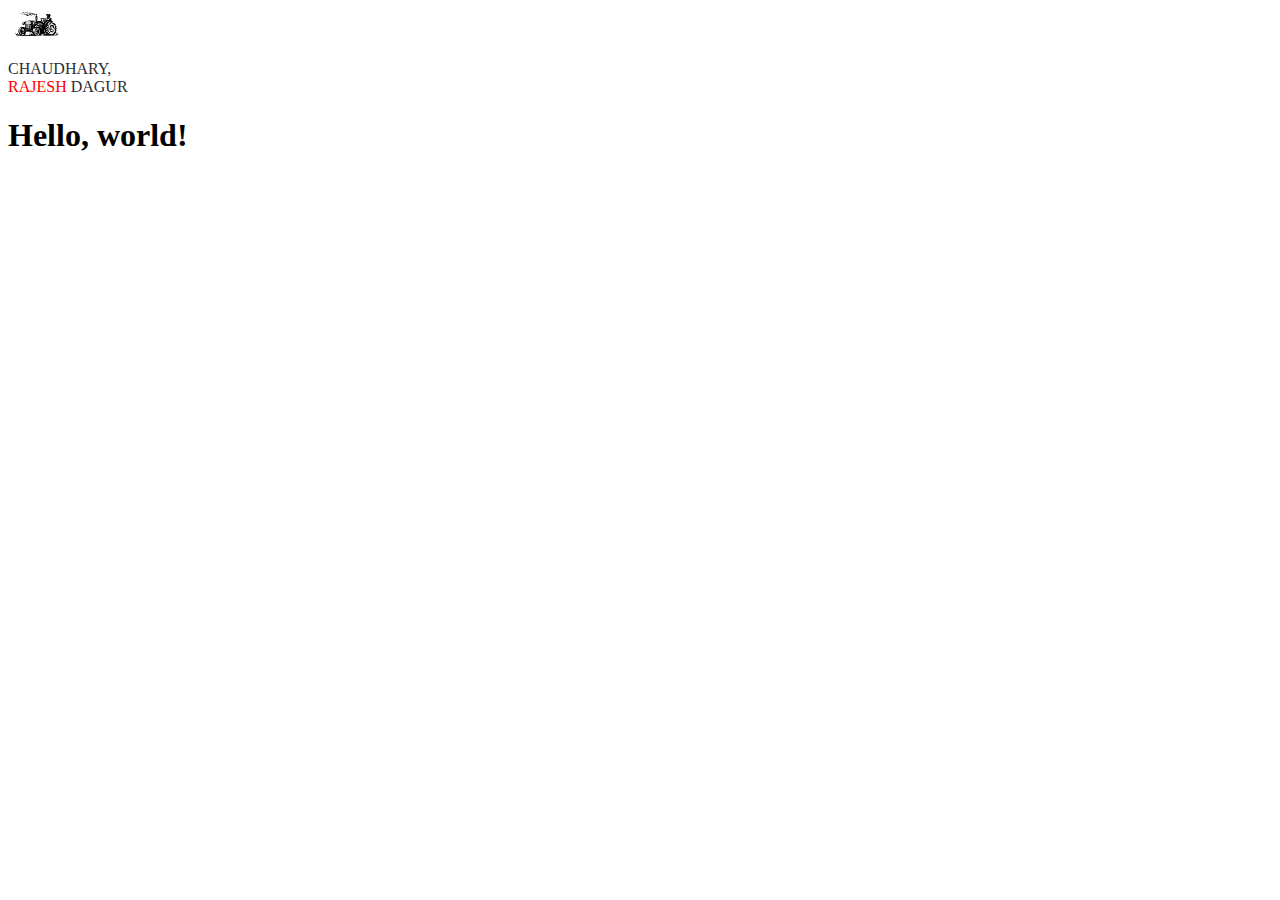
<file: index.html>
<!doctype html>
<html lang="en">
  <head>
    <!-- Required meta tags -->
    <meta charset="utf-8">
    <meta name="viewport" content="width=device-width, initial-scale=1">

    <!-- Bootstrap CSS -->
    <link href="https://cdn.jsdelivr.net/npm/bootstrap@5.1.3/dist/css/bootstrap.min.css" rel="stylesheet" integrity="sha384-1BmE4kWBq78iYhFldvKuhfTAU6auU8tT94WrHftjDbrCEXSU1oBoqyl2QvZ6jIW3" crossorigin="anonymous">

    <title>Hello, world!</title>
  </head>
  <body>
    <nav class="navbar navbar-light bg-light ">
      <div class="container">
        <div class="row">

        
        <div class="col-3">
          <a><img src="img/tractor.jpg" alt="" width="55" height="32"></a>
        </div>

        <div class="col-5">
          <p class="badge text-wrap text-start" style="width: 8rem;color: rgb(43, 46, 51);">CHAUDHARY, <a style="color: red;">RAJESH</a> DAGUR </p>
          </a>

          
          </div>


        </div>
          
            

      </div>
    </nav>
    <div class="container">
    <h1>Hello, world!</h1>
    </div>
    <!-- Optional JavaScript; choose one of the two! -->

    <!-- Option 1: Bootstrap Bundle with Popper -->
    <script src="https://cdn.jsdelivr.net/npm/bootstrap@5.1.3/dist/js/bootstrap.bundle.min.js" integrity="sha384-ka7Sk0Gln4gmtz2MlQnikT1wXgYsOg+OMhuP+IlRH9sENBO0LRn5q+8nbTov4+1p" crossorigin="anonymous"></script>

    <!-- Option 2: Separate Popper and Bootstrap JS -->
    <!--
    <script src="https://cdn.jsdelivr.net/npm/@popperjs/core@2.10.2/dist/umd/popper.min.js" integrity="sha384-7+zCNj/IqJ95wo16oMtfsKbZ9ccEh31eOz1HGyDuCQ6wgnyJNSYdrPa03rtR1zdB" crossorigin="anonymous"></script>
    <script src="https://cdn.jsdelivr.net/npm/bootstrap@5.1.3/dist/js/bootstrap.min.js" integrity="sha384-QJHtvGhmr9XOIpI6YVutG+2QOK9T+ZnN4kzFN1RtK3zEFEIsxhlmWl5/YESvpZ13" crossorigin="anonymous"></script>
    -->
  </body>
</html>
</file>
